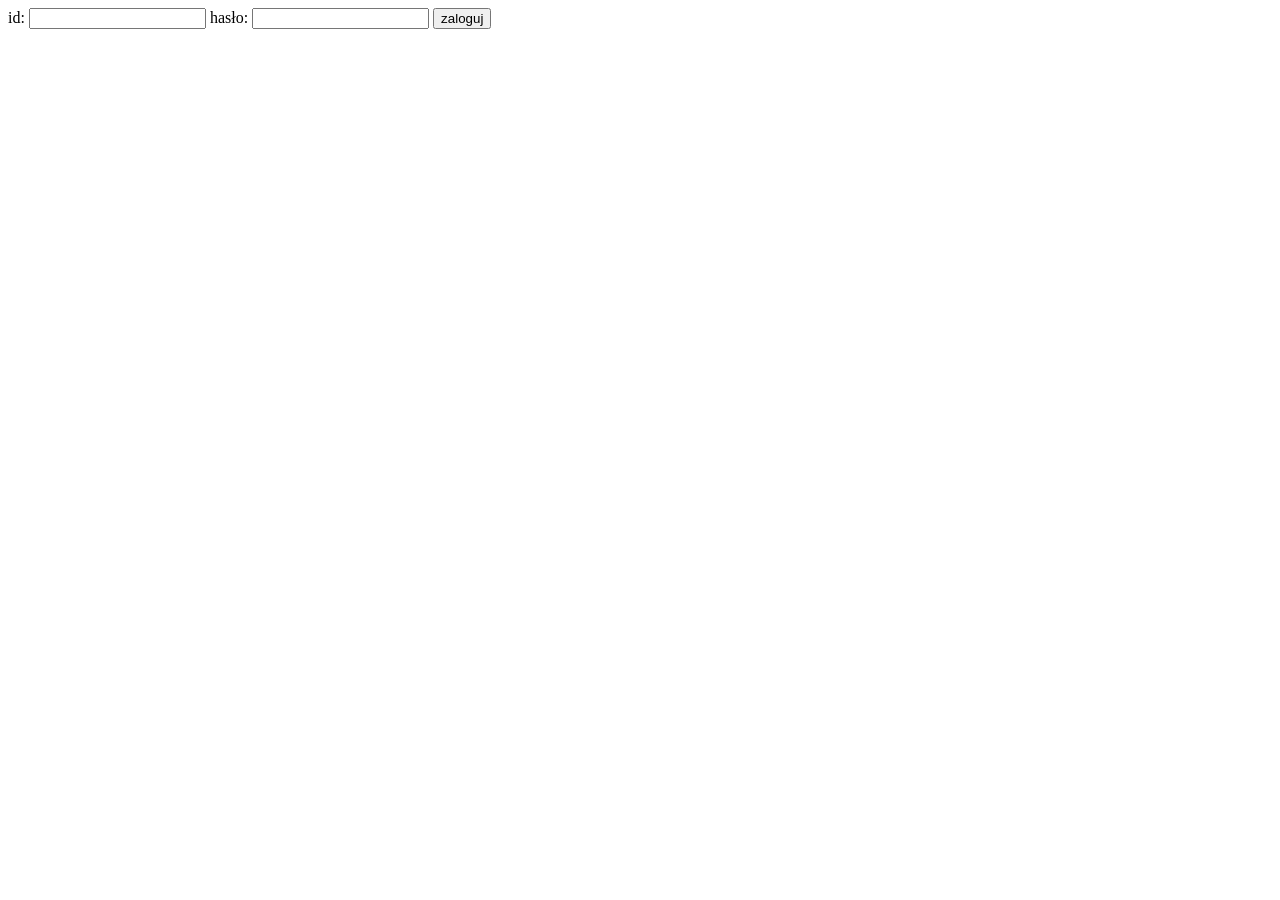
<file: html/templates/admin/login.html>
<!DOCTYPE html>
<html lang="en">
<head>
    <meta charset="UTF-8">
    <title>Panel administratora</title>
</head>
<body>
    <div>
        <form action="http://localhost:5000/admin" method="post">
            <label>
                id:
                <input type="text">
            </label>
            <label>
                hasło:
                <input type="password">
            </label>
            <button>zaloguj</button>
        </form>
    </div>
</body>
</html>
</file>
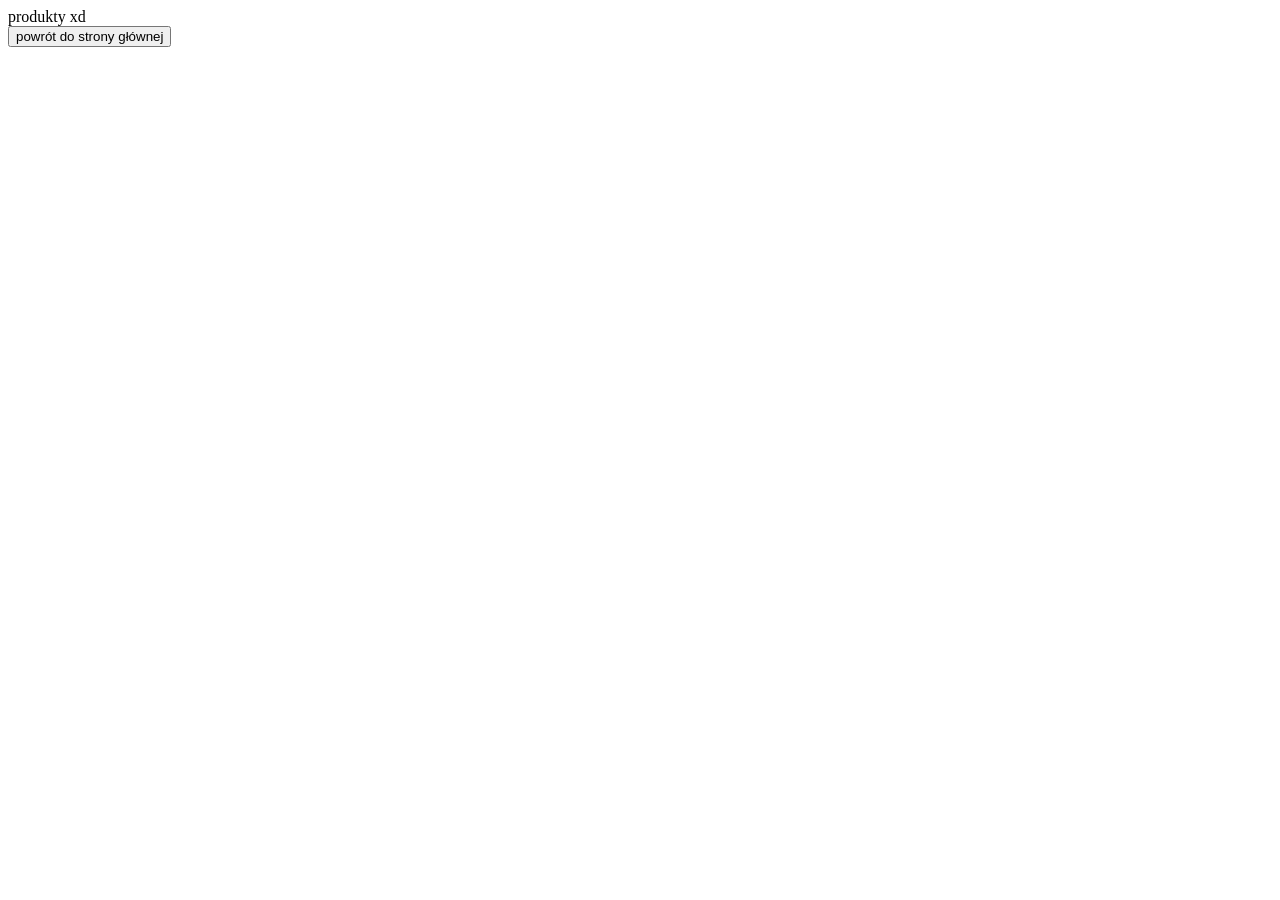
<file: html/templates/admin/products.html>
<!DOCTYPE html>
<html lang="en">
<head>
    <meta charset="UTF-8">
    <title>dostępne produkty</title>
</head>
<body>
    produkty xd
    <form action="http://localhost:5000/admin" method="post">
        <button>powrót do strony głównej</button>
    </form>
</body>
</html>
</file>
